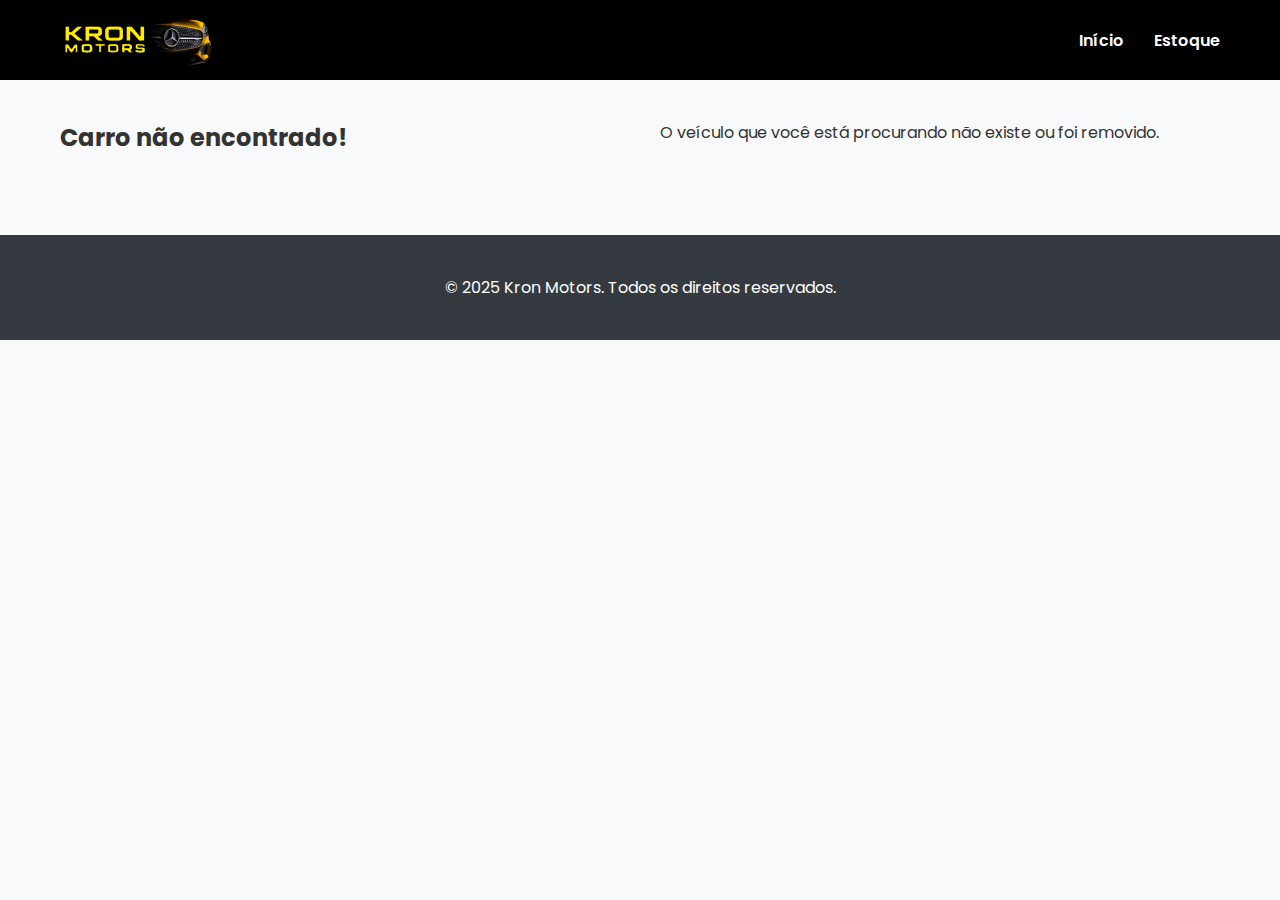
<file: detalhes.html>
<!DOCTYPE html>
<html lang="pt-br">
<head>
    <meta charset="UTF-8">
    <meta name="viewport" content="width=device-width, initial-scale=1.0">
    <title>Kron Motors</title>
    <link rel="stylesheet" href="detalhes.css">
    <link rel="icon" href="assets/logo_motors.png"/>
    <link rel="stylesheet" href="https://cdnjs.cloudflare.com/ajax/libs/font-awesome/6.4.2/css/all.min.css">
    <script src="catalogo.js" defer></script>
    <script src="detalhes.js" defer></script>
</head>
<body>
    <header class="header">
        <div class="container">
            <a href="index.html" class="logo"><img src="assets/logo_motors.png" alt="Kron Motors Logo"></a>
            <nav class="nav-menu">
                <ul>
                    <li><a href="index.html">Início</a></li>
                    <li><a href="estoque.html" >Estoque</a></li>
                </ul>
            </nav>
            <div class="menu-toggle"><i class="fa-solid fa-bars"></i></div>
        </div>
    </header>

    <main>
        <section class="vehicle-detail">
            <div class="container">
                <div class="detail-layout" id="detail-container">
                    
                    <div class="gallery">
                        <div class="main-image">
                            <img src="" alt="Imagem principal do carro" id="mainImage">
                        </div>
                        <div class="thumbnail-images" id="thumbnail-container">
                            </div>
                    </div>

                    <div class="info">
                        <h2 id="car-name">Carregando...</h2>
                        <p class="price-tag" id="car-price"></p>
                        <p id="car-description"></p>
                        <ul class="specs-list" id="car-specs-list">
                            </ul>
                        <a onclick="sendWhatsAppMessage()" class="btn-primary"><i class="fa-brands fa-whatsapp"></i> Fale com um Consultor</a>

<script>
    function sendWhatsAppMessage() {
        // Pega a URL da página atual
        var pageUrl = window.location.href;
        
        // Define a mensagem com o texto e a URL
        var message = "Olá! Gostaria de agendar uma visita e saber mais sobre este veiculo: " + pageUrl;
        
        // Codifica a mensagem para ser usada na URL
        var encodedMessage = encodeURIComponent(message);
        
        // Cria a URL completa do WhatsApp
        var whatsappUrl = "https://wa.me/5547997604967?text=" + encodedMessage;
        
        // Abre o link em uma nova aba
        window.open(whatsappUrl, '_blank');
    }
</script>
                    </div>

                </div>
            </div>
        </section>
    </main>

    <footer class="footer">
        <div class="container"><p>&copy; 2025 Kron Motors. Todos os direitos reservados.</p></div>
    </footer>
</body>
</html>
</file>
<file: detalhes.css>
/* Importação de fonte, variáveis e reset */
@import url('https://fonts.googleapis.com/css2?family=Poppins:wght@300;400;600;700&display=swap');
:root { --primary-color: #007bff; --secondary-color: #343a40; --black-color: #000000; --background-color: #f8f9fa; --text-color: #333; --white-color: #fff; --header-height: 80px; }
* { margin: 0; padding: 0; box-sizing: border-box; font-family: 'Poppins', sans-serif; }
body { 
    background-color: var(--background-color); 
    color: var(--text-color);
}
.container { max-width: 1200px; margin: 0 auto; padding: 0 20px; }

/* Header, Menu e Rodapé (Baseado no index.css) */
.header { background-color: var(--black-color); color: var(--white-color); position: fixed; top: 0; left: 0; width: 100%; height: var(--header-height); z-index: 1000; }
.header .container { display: flex; justify-content: space-between; align-items: center; height: 100%; }
.logo {
    text-decoration: none;
    display: flex;
    align-items: center;
}
.logo img {
    height: 60px;
    max-width: 180px;
    transition: transform 0.3s ease;
}
.logo img:hover {
    transform: scale(1.2);
}
.nav-menu ul { list-style: none; display: flex; gap: 30px;}
.nav-menu a { color: var(--white-color); text-decoration: none; font-weight: 600; }
.menu-toggle { display: none; font-size: 1.8rem; cursor: pointer; }
.footer { background-color: var(--secondary-color); color: var(--white-color); padding: 40px 0; text-align: center; }

/* Botões */
.btn-primary { 
    display: block;
    text-align: center;
    background-color: var(--primary-color); 
    color: var(--white-color); 
    padding: 15px 30px; 
    border-radius: 5px; 
    text-decoration: none; 
    font-weight: 600; 
    transition: all 0.3s ease; 
}
.btn-primary:hover { background-color: #0056b3; transform: translateY(-3px); }
.btn-primary i { margin-right: 10px; }

/* Seção de Detalhes do Veículo */
.vehicle-detail { 
    padding: calc(var(--header-height) + 40px) 0 80px; 
}
.detail-layout { 
    display: grid; 
    grid-template-columns: 1fr 1fr; 
    gap: 40px; 
    align-items: start; 
}
.gallery .main-image img { 
    width: 100%; 
    border-radius: 10px; 
    box-shadow: 0 4px 15px rgba(0,0,0,0.1);
}
.thumbnail-images { 
    display: flex; 
    gap: 10px; 
    margin-top: 15px; 
    flex-wrap: wrap; /* <-- Permite que as imagens quebrem a linha */
    justify-content: center; /* (Opcional) Centraliza as imagens para um visual melhor */
} 
.thumbnail-images img { 
    width: 100px; 
    height: 75px; 
    object-fit: cover; 
    border-radius: 5px; 
    cursor: pointer; 
    opacity: 0.6; 
    transition: all 0.3s; 
}
.thumbnail-images img:hover { 
    opacity: 1; 
    transform: scale(1.05); 
}
.thumbnail-images img.active { 
    opacity: 1; 
    border: 2px solid var(--primary-color); 
}
.info h2 { 
    font-size: 2.2rem; 
}
.info .price-tag { 
    font-size: 2rem; 
    font-weight: 700; 
    color: var(--primary-color); 
    margin: 15px 0; 
}
.info p { 
    line-height: 1.7; 
    margin-bottom: 25px; 
}
.specs-list { 
    list-style: none; 
    margin-bottom: 30px; 
}
.specs-list li { 
    margin-bottom: 12px; 
    font-size: 1rem; 
}
.specs-list i { 
    color: var(--primary-color); 
    margin-right: 10px; 
    width: 20px; 
    text-align: center; 
}

/* Animações */
.animate-on-scroll { 
    opacity: 0; 
    transform: translateY(30px); 
    transition: opacity 0.6s ease-out, transform 0.6s ease-out; 
}
.animate-on-scroll.is-visible { 
    opacity: 1; 
    transform: translateY(0); 
}

/* Responsividade */
@media (max-width: 992px) {
    .detail-layout { grid-template-columns: 1fr; }
}

@media (max-width: 768px) {
    .menu-toggle { display: block; }
    
    /* Menu mobile - Lógica estável e correta */
    .nav-menu {
    position: absolute;
    top: 100%;
    left: 0;
    right: 0; /* <-- Adicione esta linha */
    width: auto; /* <-- Mude width para auto */
    background-color: var(--black-color);
    max-height: 0;
    overflow: hidden;
    transition: max-height 0.4s ease-in-out;
}
    .nav-menu.active {
        max-height: 500px;
    }

    .nav-menu ul {
        flex-direction: column;
        align-items: center;
        padding: 20px 0;
    }
    .nav-menu a {
        display: block;
        padding: 15px;
        width: 100%;
        text-align: center;
    }
}
</file>
